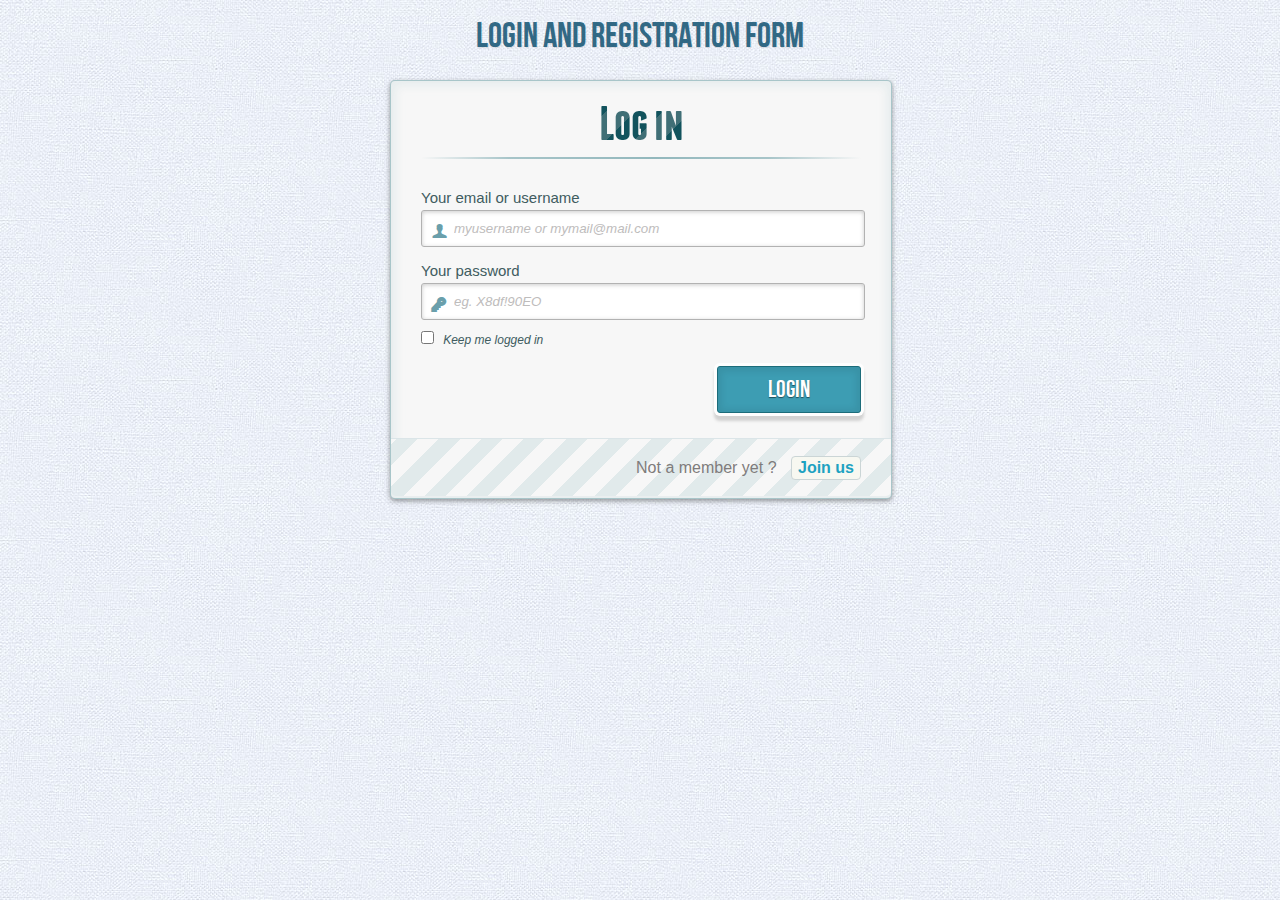
<file: login/index.html>
<!DOCTYPE html>
<!--[if lt IE 7 ]> <html lang="en" class="no-js ie6 lt8"> <![endif]-->
<!--[if IE 7 ]>    <html lang="en" class="no-js ie7 lt8"> <![endif]-->
<!--[if IE 8 ]>    <html lang="en" class="no-js ie8 lt8"> <![endif]-->
<!--[if IE 9 ]>    <html lang="en" class="no-js ie9"> <![endif]-->
<!--[if (gt IE 9)|!(IE)]><!--> <html lang="en" class="no-js"> <!--<![endif]-->
    <head>
        <meta charset="UTF-8" />
        <!-- <meta http-equiv="X-UA-Compatible" content="IE=edge,chrome=1">  -->
        <title>Login and Registration Form with HTML5 and CSS3</title>
        <meta name="viewport" content="width=device-width, initial-scale=1.0"> 
        <meta name="description" content="Login and Registration Form with HTML5 and CSS3" />
        <meta name="keywords" content="html5, css3, form, switch, animation, :target, pseudo-class" />
        <meta name="author" content="Codrops" />
        <link rel="shortcut icon" href="../favicon.ico"> 
        <link rel="stylesheet" type="text/css" href="css/demo.css" />
        <link rel="stylesheet" type="text/css" href="css/style.css" />
		<link rel="stylesheet" type="text/css" href="css/animate-custom.css" />
    </head>
    <body>
        <div class="container">
           
            <header>
                <h1>Login and Registration Form </h1>
				
            </header>
            <section>				
                <div id="container_demo" >
                    <!-- hidden anchor to stop jump http://www.css3create.com/Astuce-Empecher-le-scroll-avec-l-utilisation-de-target#wrap4  -->
                    <a class="hiddenanchor" id="toregister"></a>
                    <a class="hiddenanchor" id="tologin"></a>
                    <div id="wrapper">
                        <div id="login" class="animate form">
                            <form  action="mysuperscript.php" autocomplete="on"> 
                                <h1>Log in</h1> 
                                <p> 
                                    <label for="username" class="uname" data-icon="u" > Your email or username </label>
                                    <input id="username" name="username" required="required" type="text" placeholder="myusername or mymail@mail.com"/>
                                </p>
                                <p> 
                                    <label for="password" class="youpasswd" data-icon="p"> Your password </label>
                                    <input id="password" name="password" required="required" type="password" placeholder="eg. X8df!90EO" /> 
                                </p>
                                <p class="keeplogin"> 
									<input type="checkbox" name="loginkeeping" id="loginkeeping" value="loginkeeping" /> 
									<label for="loginkeeping">Keep me logged in</label>
								</p>
                                <p class="login button"> 
                                    <input type="submit" value="Login" /> 
								</p>
                                <p class="change_link">
									Not a member yet ?
									<a href="#toregister" class="to_register">Join us</a>
								</p>
                            </form>
                        </div>

                        <div id="register" class="animate form">
                            <form  action="mysuperscript.php" autocomplete="on"> 
                                <h1> Sign up </h1> 
                                <p> 
                                    <label for="usernamesignup" class="uname" data-icon="u">Your username</label>
                                    <input id="usernamesignup" name="usernamesignup" required="required" type="text" placeholder="mysuperusername690" />
                                </p>
                                <p> 
                                    <label for="emailsignup" class="youmail" data-icon="e" > Your email</label>
                                    <input id="emailsignup" name="emailsignup" required="required" type="email" placeholder="mysupermail@mail.com"/> 
                                </p>
                                <p> 
                                    <label for="passwordsignup" class="youpasswd" data-icon="p">Your password </label>
                                    <input id="passwordsignup" name="passwordsignup" required="required" type="password" placeholder="eg. X8df!90EO"/>
                                </p>
                                <p> 
                                    <label for="passwordsignup_confirm" class="youpasswd" data-icon="p">Please confirm your password </label>
                                    <input id="passwordsignup_confirm" name="passwordsignup_confirm" required="required" type="password" placeholder="eg. X8df!90EO"/>
                                </p>
                                <p class="signin button"> 
									<input type="submit" value="Sign up"/> 
								</p>
                                <p class="change_link">  
									Already a member ?
									<a href="#tologin" class="to_register"> Go and log in </a>
								</p>
                            </form>
                        </div>
						
                    </div>
                </div>  
            </section>
        </div>
    </body>
</html>
</file>
<file: login/css/demo.css>
@font-face {
    font-family: 'BebasNeueRegular';
    src: url('fonts/BebasNeue-webfont.eot');
    src: url('fonts/BebasNeue-webfont.eot?#iefix') format('embedded-opentype'),
         url('fonts/BebasNeue-webfont.woff') format('woff'),
         url('fonts/BebasNeue-webfont.ttf') format('truetype'),
         url('fonts/BebasNeue-webfont.svg#BebasNeueRegular') format('svg');
    font-weight: normal;
    font-style: normal;
}
/* CSS reset */
body,div,dl,dt,dd,ul,ol,li,h1,h2,h3,h4,h5,h6,pre,form,fieldset,input,textarea,p,blockquote,th,td { 
	margin:0;
	padding:0;
}
html,body {
	margin:0;
	padding:0;
	height: 100%;
}
table {
	border-collapse:collapse;
	border-spacing:0;
}
fieldset,img { 
	border:0;
}
address,caption,cite,code,dfn,th,var {
	font-style:normal;
	font-weight:normal;
}
ol,ul {
	list-style:none;
}
caption,th {
	text-align:left;
}
h1,h2,h3,h4,h5,h6 {
	font-size:100%;
	font-weight:normal;
}
q:before,q:after {
	content:'';
}
abbr,acronym { border:0;
}
article, aside, details, figcaption, figure,
footer, header, hgroup, menu, nav, section {
	display: block;
}
/* General Demo Style */
body{
	font-family: Cambria, Palatino, "Palatino Linotype", "Palatino LT STD", Georgia, serif;
	background: #fff url(../images/bg.jpg) repeat top left;
	font-weight: 400;
	font-size: 15px;
	color: #1d3c41;
	overflow-y: scroll;
}
a{
	color: #333;
	text-decoration: none;
}
.container{
	width: 100%;
	height: 100%;
	position: relative;
	text-align: center;
}
.clr{
	clear: both;
}
.container > header{
	padding: 20px 30px 10px 30px;
	margin: 0px 20px 10px 20px;
	position: relative;
	display: block;
	text-shadow: 1px 1px 1px rgba(0,0,0,0.2);
    text-align: center;
}
.container > header h1{
	font-family: 'BebasNeueRegular', 'Arial Narrow', Arial, sans-serif;
	font-size: 35px;
	line-height: 35px;
	position: relative;
	font-weight: 400;
	color: rgba(26,89,120,0.9);
	text-shadow: 1px 1px 1px rgba(0,0,0,0.1);
    padding: 0px 0px 5px 0px;
}
.container > header h1 span{
	color: #7cbcd6;
	text-shadow: 0px 1px 1px rgba(255,255,255,0.8);
}
.container > header h2{
	font-size: 16px;
	font-style: italic;
	color: #2d6277;
	text-shadow: 0px 1px 1px rgba(255,255,255,0.8);
}
/* Header Style */
.codrops-top{
	line-height: 24px;
	font-size: 11px;
	background: rgba(255, 255, 255, 0.4);
	text-transform: uppercase;
	z-index: 9999;
	position: relative;
	box-shadow: 1px 0px 2px rgba(0,0,0,0.2);
}
.codrops-top a{
	padding: 0px 10px;
	letter-spacing: 1px;
	color: #333;
	text-shadow: 0px 1px 1px #fff;
	display: block;
	float: left;
}
.codrops-top a:hover{
	background: #fff;
}
.codrops-top span.right{
	float: right;
}
.codrops-top span.right a{
	float: left;
	display: block;
}

.codrops-demos{
	text-align:center;
	display: block;
	padding: 14px;
}
.codrops-demos span{
	display: inline-block;
	padding-right: 15px;
	text-shadow: 1px 1px 1px rgba(255, 255, 255, 0.8);
}
.codrops-demos a,
.codrops-demos a.current-demo,
.codrops-demos a.current-demo:hover{
    display: inline-block;
	font-style: italic;
	font-size: 12px;
	padding: 3px 5px;
	margin: 0px 3px;
	font-weight: 800;
	box-shadow: 1px 1px 1px rgba(0,0,0,0.05) inset;
	color: #fff;
	text-shadow: 1px 1px 1px rgba(0,0,0,0.1);
	background: rgba(104,171,194,0.5);
}
.codrops-demos a:hover{
	background: #4fa2c4;
}
.codrops-demos a.current-demo,
.codrops-demos a.current-demo:hover{
	color: rgba(104,171,194,1);
	background: rgba(255,255,255,0.9);
	box-shadow: 0px 1px 1px rgba(0,0,0,0.1);
}
</file>
<file: login/css/style.css>
/* remove codrops styles and reset the whole thing */
#container_demo{
	 text-align: left;
	 margin: 0;
	 padding: 0;
	 margin: 0 auto;
	 font-family: "Trebuchet MS","Myriad Pro",Arial,sans-serif;
}

/** fonts used for the icons **/ 
@font-face {
    font-family: 'FontomasCustomRegular';
    src: url('fonts/fontomas-webfont.eot');
    src: url('fonts/fontomas-webfont.eot?#iefix') format('embedded-opentype'),
         url('fonts/fontomas-webfont.woff') format('woff'),
         url('fonts/fontomas-webfont.ttf') format('truetype'),
         url('fonts/fontomas-webfont.svg#FontomasCustomRegular') format('svg');
    font-weight: normal;
    font-style: normal;
}
@font-face {
    font-family: 'FranchiseRegular';
    src: url('fonts/franchise-bold-webfont.eot');
    src: url('fonts/franchise-bold-webfont.eot?#iefix') format('embedded-opentype'),
         url('fonts/franchise-bold-webfont.woff') format('woff'),
         url('fonts/franchise-bold-webfont.ttf') format('truetype'),
         url('fonts/franchise-bold-webfont.svg#FranchiseRegular') format('svg');
    font-weight: normal;
    font-style: normal;

}
a.hiddenanchor{
	display: none;
}
/** The wrapper that will contain our two forms **/
#wrapper{
	width: 60%;
	right: 0px;
	min-height: 560px;	
	margin: 0px auto;	
	width: 500px;
	position: relative;	
}
/**** Styling the form elements **/

/**** general text styling ****/
#wrapper a{
	color: rgb(95, 155, 198);
	text-decoration: underline;
}

#wrapper h1{
	font-size: 48px;
	color: rgb(6, 106, 117);
	padding: 2px 0 10px 0;
	font-family: 'FranchiseRegular','Arial Narrow',Arial,sans-serif;
	font-weight: bold;
	text-align: center;
	padding-bottom: 30px;
}
/** For the moment only webkit supports the background-clip:text; */
#wrapper h1{
    background: -webkit-repeating-linear-gradient(-45deg, 
	rgb(18, 83, 93) , 
	rgb(18, 83, 93) 20px, 
	rgb(64, 111, 118) 20px, 
	rgb(64, 111, 118) 40px, 
	rgb(18, 83, 93) 40px);
	-webkit-text-fill-color: transparent;
	-webkit-background-clip: text;
}
#wrapper h1:after{
	content: ' ';
	display: block;
	width: 100%;
	height: 2px;
	margin-top: 10px;
	background: -moz-linear-gradient(left, rgba(147,184,189,0) 0%, rgba(147,184,189,0.8) 20%, rgba(147,184,189,1) 53%, rgba(147,184,189,0.8) 79%, rgba(147,184,189,0) 100%); 
	background: -webkit-gradient(linear, left top, right top, color-stop(0%,rgba(147,184,189,0)), color-stop(20%,rgba(147,184,189,0.8)), color-stop(53%,rgba(147,184,189,1)), color-stop(79%,rgba(147,184,189,0.8)), color-stop(100%,rgba(147,184,189,0))); 
	background: -webkit-linear-gradient(left, rgba(147,184,189,0) 0%,rgba(147,184,189,0.8) 20%,rgba(147,184,189,1) 53%,rgba(147,184,189,0.8) 79%,rgba(147,184,189,0) 100%); 
	background: -o-linear-gradient(left, rgba(147,184,189,0) 0%,rgba(147,184,189,0.8) 20%,rgba(147,184,189,1) 53%,rgba(147,184,189,0.8) 79%,rgba(147,184,189,0) 100%); 
	background: -ms-linear-gradient(left, rgba(147,184,189,0) 0%,rgba(147,184,189,0.8) 20%,rgba(147,184,189,1) 53%,rgba(147,184,189,0.8) 79%,rgba(147,184,189,0) 100%); 
	background: linear-gradient(left, rgba(147,184,189,0) 0%,rgba(147,184,189,0.8) 20%,rgba(147,184,189,1) 53%,rgba(147,184,189,0.8) 79%,rgba(147,184,189,0) 100%); 
}

#wrapper p{
	margin-bottom:15px;
}
#wrapper p:first-child{
	margin: 0px;
}
#wrapper label{
	color: rgb(64, 92, 96);
	position: relative;
}

/**** advanced input styling ****/
/* placeholder */
::-webkit-input-placeholder  { 
	color: rgb(190, 188, 188); 
	font-style: italic;
}
input:-moz-placeholder,
textarea:-moz-placeholder{ 
	color: rgb(190, 188, 188);
	font-style: italic;
} 
input {
  outline: none;
}

/* all the input except submit and checkbox */
#wrapper input:not([type="checkbox"]){
	width: 92%;
	margin-top: 4px;
	padding: 10px 5px 10px 32px;	
	border: 1px solid rgb(178, 178, 178);
	-webkit-appearance: textfield;
	-webkit-box-sizing: content-box;
	  -moz-box-sizing : content-box;
	       box-sizing : content-box;
	-webkit-border-radius: 3px;
	   -moz-border-radius: 3px;
	        border-radius: 3px;
	-webkit-box-shadow: 0px 1px 4px 0px rgba(168, 168, 168, 0.6) inset;
	   -moz-box-shadow: 0px 1px 4px 0px rgba(168, 168, 168, 0.6) inset;
	        box-shadow: 0px 1px 4px 0px rgba(168, 168, 168, 0.6) inset;
	-webkit-transition: all 0.2s linear;
	   -moz-transition: all 0.2s linear;
	     -o-transition: all 0.2s linear;
	        transition: all 0.2s linear;
}
#wrapper input:not([type="checkbox"]):active,
#wrapper input:not([type="checkbox"]):focus{
	border: 1px solid rgba(91, 90, 90, 0.7);
	background: rgba(238, 236, 240, 0.2);	
	-webkit-box-shadow: 0px 1px 4px 0px rgba(168, 168, 168, 0.9) inset;
	   -moz-box-shadow: 0px 1px 4px 0px rgba(168, 168, 168, 0.9) inset;
	        box-shadow: 0px 1px 4px 0px rgba(168, 168, 168, 0.9) inset;
} 

/** the magic icon trick ! **/
[data-icon]:after {
    content: attr(data-icon);
    font-family: 'FontomasCustomRegular';
    color: rgb(106, 159, 171);
    position: absolute;
    left: 10px;
    top: 35px;
	width: 30px;
}

/*styling both submit buttons */
#wrapper p.button input{
	width: 30%;
	cursor: pointer;	
	background: rgb(61, 157, 179);
	padding: 8px 5px;
	font-family: 'BebasNeueRegular','Arial Narrow',Arial,sans-serif;
	color: #fff;
	font-size: 24px;	
	border: 1px solid rgb(28, 108, 122);	
	margin-bottom: 10px;	
	text-shadow: 0 1px 1px rgba(0, 0, 0, 0.5);
	-webkit-border-radius: 3px;
	   -moz-border-radius: 3px;
	        border-radius: 3px;	
	-webkit-box-shadow: 0px 1px 6px 4px rgba(0, 0, 0, 0.07) inset,
	        0px 0px 0px 3px rgb(254, 254, 254),
	        0px 5px 3px 3px rgb(210, 210, 210);
	   -moz-box-shadow:0px 1px 6px 4px rgba(0, 0, 0, 0.07) inset,
	        0px 0px 0px 3px rgb(254, 254, 254),
	        0px 5px 3px 3px rgb(210, 210, 210);
	        box-shadow:0px 1px 6px 4px rgba(0, 0, 0, 0.07) inset,
	        0px 0px 0px 3px rgb(254, 254, 254),
	        0px 5px 3px 3px rgb(210, 210, 210);
	-webkit-transition: all 0.2s linear;
	   -moz-transition: all 0.2s linear;
	     -o-transition: all 0.2s linear;
	        transition: all 0.2s linear;
}
#wrapper p.button input:hover{
	background: rgb(74, 179, 198);
}
#wrapper p.button input:active,
#wrapper p.button input:focus{
	background: rgb(40, 137, 154);
	position: relative;
	top: 1px;
	border: 1px solid rgb(12, 76, 87);	
	-webkit-box-shadow: 0px 1px 6px 4px rgba(0, 0, 0, 0.2) inset;
	   -moz-box-shadow: 0px 1px 6px 4px rgba(0, 0, 0, 0.2) inset;
	        box-shadow: 0px 1px 6px 4px rgba(0, 0, 0, 0.2) inset;
}
p.login.button,
p.signin.button{
	text-align: right;
	margin: 5px 0;
}


/* styling the checkbox "keep me logged in"*/
.keeplogin{
	margin-top: -5px;
}
.keeplogin input,
.keeplogin label{
	display: inline-block;
	font-size: 12px;	
	font-style: italic;
}
.keeplogin input#loginkeeping{
	margin-right: 5px;
}
.keeplogin label{
	width: 80%;
}


/*styling the links to change from one form to another */

p.change_link{
	position: absolute;
	color: rgb(127, 124, 124);
	left: 0px;
	height: 20px;
	width: 440px;
	padding: 17px 30px 20px 30px;
	font-size: 16px	;
	text-align: right;
	border-top: 1px solid rgb(219, 229, 232);
	-webkit-border-radius: 0 0  5px 5px;
	   -moz-border-radius: 0 0  5px 5px;
	        border-radius: 0 0  5px 5px;
	background: rgb(225, 234, 235);
	background: -moz-repeating-linear-gradient(-45deg, 
	rgb(247, 247, 247) , 
	rgb(247, 247, 247) 15px, 
	rgb(225, 234, 235) 15px, 
	rgb(225, 234, 235) 30px, 
	rgb(247, 247, 247) 30px
	);
	background: -webkit-repeating-linear-gradient(-45deg, 
	rgb(247, 247, 247) , 
	rgb(247, 247, 247) 15px, 
	rgb(225, 234, 235) 15px, 
	rgb(225, 234, 235) 30px, 
	rgb(247, 247, 247) 30px
	);
	background: -o-repeating-linear-gradient(-45deg, 
	rgb(247, 247, 247) , 
	rgb(247, 247, 247) 15px, 
	rgb(225, 234, 235) 15px, 
	rgb(225, 234, 235) 30px, 
	rgb(247, 247, 247) 30px
	);
	background: repeating-linear-gradient(-45deg, 
	rgb(247, 247, 247) , 
	rgb(247, 247, 247) 15px, 
	rgb(225, 234, 235) 15px, 
	rgb(225, 234, 235) 30px, 
	rgb(247, 247, 247) 30px
	);
}
#wrapper p.change_link a {
	display: inline-block;
	font-weight: bold;
	background: rgb(247, 248, 241);
	padding: 2px 6px;
	color: rgb(29, 162, 193);
	margin-left: 10px;
	text-decoration: none;
	-webkit-border-radius: 4px;
	-moz-border-radius: 4px;
	border-radius: 4px;
	border: 1px solid rgb(203, 213, 214);
	-webkit-transition: all 0.4s linear;
	-moz-transition: all 0.4s  linear;
	-o-transition: all 0.4s linear;
	-ms-transition: all 0.4s  linear;
	transition: all 0.4s  linear;
}
#wrapper p.change_link a:hover {
	color: rgb(57, 191, 215);
	background: rgb(247, 247, 247);
	border: 1px solid rgb(74, 179, 198);
}
#wrapper p.change_link a:active{
	position: relative;
	top: 1px;
}
/** Styling both forms **/
#register, 
#login{
	position: absolute;
	top: 0px;
	width: 88%;	
	padding: 18px 6% 60px 6%;
	margin: 0 0 35px 0;
	background: rgb(247, 247, 247);
	border: 1px solid rgba(147, 184, 189,0.8);
	-webkit-box-shadow: 0pt 2px 5px rgba(105, 108, 109,  0.7),	0px 0px 8px 5px rgba(208, 223, 226, 0.4) inset;
	   -moz-box-shadow: 0pt 2px 5px rgba(105, 108, 109,  0.7),	0px 0px 8px 5px rgba(208, 223, 226, 0.4) inset;
	        box-shadow: 0pt 2px 5px rgba(105, 108, 109,  0.7),	0px 0px 8px 5px rgba(208, 223, 226, 0.4) inset;
	-webkit-box-shadow: 5px;
	-moz-border-radius: 5px;
		 border-radius: 5px;
}
#register{	
	z-index: 21;
	opacity: 0;
}
#login{
	z-index: 22;
}
#toregister:target ~ #wrapper #register,
#tologin:target ~ #wrapper #login{
	z-index: 22;
	-webkit-animation-name: fadeInLeft;
	-moz-animation-name: fadeInLeft;
	-ms-animation-name: fadeInLeft;
	-o-animation-name: fadeInLeft;
	animation-name: fadeInLeft;
	-webkit-animation-delay: .1s;
	-moz-animation-delay: .1s;
	-o-animation-delay: .1s;
	-ms-animation-delay: .1s;
	animation-delay: .1s;
}
#toregister:target ~ #wrapper #login,
#tologin:target ~ #wrapper #register{
	-webkit-animation-name: fadeOutLeft;
	-moz-animation-name: fadeOutLeft;
	-ms-animation-name: fadeOutLeft;
	-o-animation-name: fadeOutLeft;
	animation-name: fadeOutLeft;
}

/** the actual animation, credit where due : http://daneden.me/animate/ ***/
.animate{
	-webkit-animation-duration: 0.5s;
	-webkit-animation-timing-function: ease;
	-webkit-animation-fill-mode: both;
	
	-moz-animation-duration: 0.5s;
	-moz-animation-timing-function: ease;
	-moz-animation-fill-mode: both;
	
	-o-animation-duration: 0.5s;
	-o-animation-timing-function: ease;
	-o-animation-fill-mode: both;
	
	-ms-animation-duration: 0.5s;
	-ms-animation-timing-function: ease;
	-ms-animation-fill-mode: both;
	
	animation-duration: 0.5s;
	animation-timing-function: ease;
	animation-fill-mode: both;
}

/** yerk some ugly IE fixes 'cause I know someone will ask "why does it look ugly in IE?", no matter how many warnings I will put in the article */

.lt8 #wrapper input{
	padding: 10px 5px 10px 32px;
    width: 92%;
}
.lt8 #wrapper input[type=checkbox]{
	width: 10px;
	padding: 0;
}
.lt8 #wrapper h1{
	color: #066A75;
}
.lt8 #register{	
	display: none;
}
.lt8 p.change_link,
.ie9 p.change_link{
	position: absolute;
	height: 90px;
	background: transparent;
}
</file>
